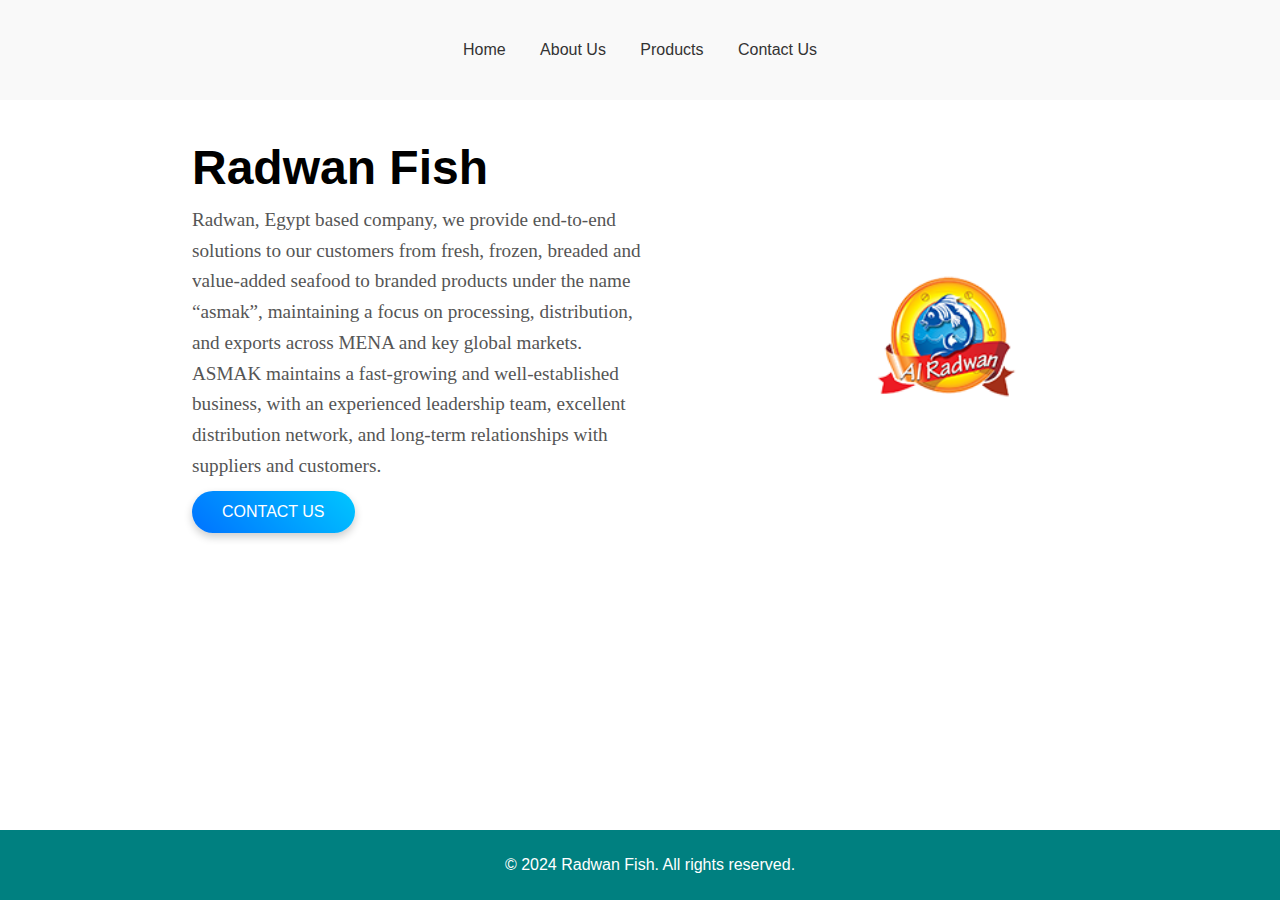
<file: index.html>
<!DOCTYPE html>
<html lang="en">
<head>
    <meta charset="UTF-8">
    <meta name="viewport" content="width=device-width, initial-scale=1.0">
    <title>Radwan Fish - Home</title>
    <link rel="stylesheet" href="styles.css">
    <script src="script.js" defer></script>
</head>
<body>
    <header>
        
        <nav>
            <ul>
                <li><a href="index.html" id="home-link">Home</a></li>
                <li><a href="about.html" id="about-link">About Us</a></li>
                <li><a href="products.html" id="products-link">Products</a></li>
                <li><a href="contact.html" id="contact-link">Contact Us</a></li>
            </ul>
        </nav>
    </header>
    
    <section id="home-main">
        <div id="main-2">
            <h1>Radwan Fish</h1>
            <p>Radwan, Egypt based company,  we provide end-to-end solutions to our customers from fresh, frozen, breaded and value-added seafood to branded products under the name “asmak”, maintaining a focus on processing, distribution, and exports across MENA and key global markets.
                ASMAK maintains a fast-growing and well-established business, with an experienced leadership team, excellent distribution network, and long-term relationships with suppliers and customers.
            </p>
            <button class="dynamic-btn">Contact Us</button>
        </div>
            <img src="../images/logoradwan.png" alt="Radwan Logo">
        
    </section>
    
    
    <footer>
        <p>&copy; 2024 Radwan Fish. All rights reserved.</p>
    </footer>
</body>
</html>
</file>
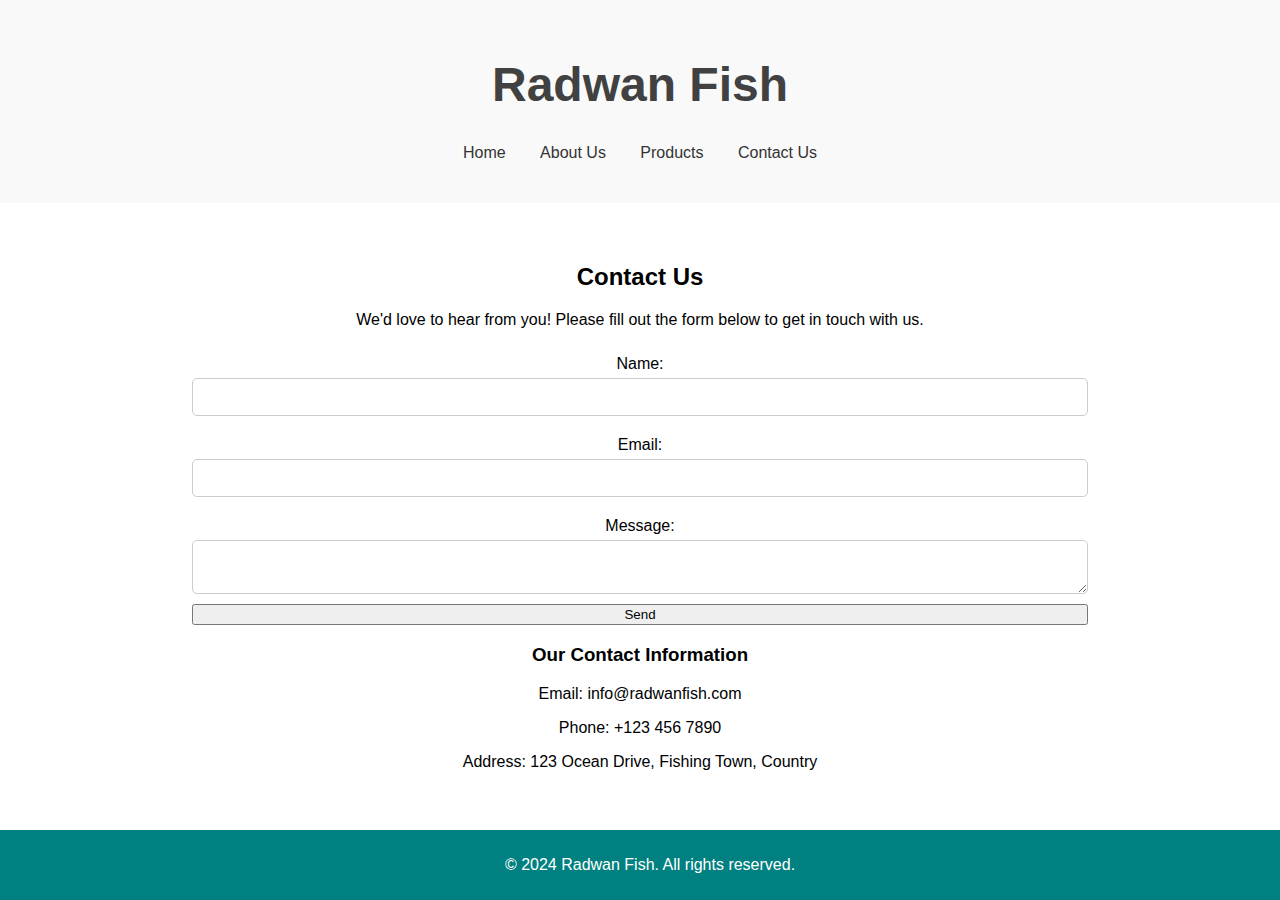
<file: contact.html>
<!DOCTYPE html>
<html lang="en">
<head>
    <meta charset="UTF-8">
    <meta name="viewport" content="width=device-width, initial-scale=1.0">
    <title>Radwan Fish - Contact Us</title>
    <link rel="stylesheet" href="styles.css">
    <script src="script.js" defer></script>
</head>
<body>
    <header>
        <h1>Radwan Fish</h1>
        <nav>
            <ul>
                <li><a href="index.html">Home</a></li>
                <li><a href="about.html">About Us</a></li>
                <li><a href="products.html">Products</a></li>
                <li><a href="contact.html">Contact Us</a></li>
            </ul>
        </nav>
    </header>
    
    <section id="contact">
        <h2>Contact Us</h2>
        <p>We'd love to hear from you! Please fill out the form below to get in touch with us.</p>
        <form>
            <label for="name">Name:</label>
            <input type="text" id="name" name="name" required>
            <label for="email">Email:</label>
            <input type="email" id="email" name="email" required>
            <label for="message">Message:</label>
            <textarea id="message" name="message" required></textarea>
            <button type="submit">Send</button>
        </form>
        <div id="contact-info">
            <h3>Our Contact Information</h3>
            <p>Email: info@radwanfish.com</p>
            <p>Phone: +123 456 7890</p>
            <p>Address: 123 Ocean Drive, Fishing Town, Country</p>
        </div>
    </section>
    
    <footer>
        <p>&copy; 2024 Radwan Fish. All rights reserved.</p>
    </footer>
</body>
</html>
</file>
<file: styles.css>
/* styles.css */

body {
    font-family: Arial, sans-serif;
    margin: 0;
    padding: 0;
    background-color: white;
}

header {
    background-color: #F9F9F9;
    color: #414141;
    padding: 25px 0;
    text-align: center;
}

nav ul {
    list-style: none;
    padding: 0;
    color: #333333;
    gap: 50px;
}

nav ul li {
    display: inline;
    margin: 0 15px;
    text-decoration: none;
}

nav ul li a {
    text-decoration: none;
    color: #333333;
}

nav ul li a:visited {
    color: #333333;
}

nav ul li a:hover {
    color: darkred;
}

h1 {
    font-size: 3rem;
}

section {
    padding: 20px;
    margin: 20px auto;
    width: 70%;
    background-color: white;
    text-align: center;
    position: relative;
}

#main-2 p {
    font-size: 1.2rem;
    line-height: 1.6;
    color: #555;
    margin: 20px 0;
    text-align: left;
    border-radius: 5px;
    max-width: 70%;
    overflow: hidden;
    font-family: Georgia, 'Times New Roman', Times, serif;
}

section img {
    width: 50rem;
    padding-right: 70px;
}

#home-main {
    display: flex;
    align-items: center;
    justify-content: space-between;
    gap: 20px;
    padding: 20px;
}

#main-2 {
    display: flex;
    flex-direction: column;
    align-items: flex-start;
    gap: 10px;
}

#main-2 h1, #main-2 p {
    margin: 0;
}

#Homepage-logo {
    justify-content: center;
    align-items: center;
    margin-top: 20px;
    width: 20px;
}

/* Responsive Design for Smaller Screens */
@media (max-width: 768px) {
    #home-main {
        flex-direction: column;
        align-items: center;
    }
    #main-2 p {
        font-size: 1rem;
        padding: 10px;
    }
    #home-main img {
        order: -1; 
        width: 80%;
        padding-right: 0;
        margin-bottom: 20px;
    }
}

@media (max-width: 480px) {
    #main-2 p {
        font-size: 0.9rem;
        padding: 8px;
    }
}


.product {
    margin-bottom: 20px;
    position: relative; /* Ensure relative positioning */
}

.product-price {
    position: absolute;
    bottom: 10px;
    left: 50%;
    transform: translateX(-50%);
    background-color: rgba(0, 0, 0, 0.8);
    color: white;
    padding: 5px 10px;
    border-radius: 5px;
    font-size: 14px;
    opacity: 0;
    transition: opacity 0.3s ease;
}

.product:hover .product-price {
    opacity: 1;
}

.product-details {
    display: none;
    position: absolute;
    bottom: 0;
    left: 50%;
    transform: translateX(-50%);
    background-color: rgba(255, 255, 255, 0.9);
    border: 1px solid #ccc;
    border-radius: 5px;
    padding: 10px;
    width: 80%;
    z-index: 100;
}

.product:hover .product-details {
    display: block;
}

form {
    display: flex;
    flex-direction: column;
}

form label {
    margin: 10px 0 5px;
}

form input[type="text"],
form input[type="email"],
form textarea {
    padding: 10px;
    margin-bottom: 10px;
    border: 1px solid #ccc;
    border-radius: 5px;
    font-size: 14px;
}

form button.dynamic-btn {
    position: relative;
    padding: 10px 20px;
    background: linear-gradient(45deg, #ff6b6b, #f06595);
    color: white;
    border: none;
    border-radius: 5px;
    cursor: pointer;
    transition: all 0.3s ease;
    overflow: hidden;
}

form button.dynamic-btn::before {
    content: '';
    position: absolute;
    top: var(--y, 0);
    left: var(--x, 0);
    width: 0;
    height: 0;
    background: radial-gradient(circle, rgba(255,255,255,0.5), rgba(255,255,255,0));
    transition: all 0.3s ease;
    opacity: 0;
    transform: translate(-50%, -50%);
    pointer-events: none;
}

form button.dynamic-btn:hover {
    background: linear-gradient(45deg, #00c6ff, #0072ff);
}

form button.dynamic-btn:hover::before {
    width: 200%;
    height: 200%;
    opacity: 0.5;
}
.dynamic-btn {
    padding: 12px 30px;
    font-size: 1rem;
    border-radius: 50px;
    background: linear-gradient(45deg, #0072ff, #00c6ff);
    color: white;
    border: none;
    cursor: pointer;
    transition: background 0.3s ease, transform 0.3s ease;
    text-transform: uppercase;
    box-shadow: 0 4px 8px rgba(0, 0, 0, 0.2);
    outline: none;
}

.dynamic-btn:hover {
    background: linear-gradient(45deg, #0056b3, #0092d6);
    transform: scale(1.05);
}

.dynamic-btn:active {
    background: linear-gradient(45deg, #003d7a, #007bbf);
    transform: scale(0.98);
}

.hidden {
    display: none;
}

footer {
    text-align: center;
    padding: 10px;
    background-color: #008080;
    color: white;
    position: fixed; /* Fixed position at the bottom */
    bottom: 0;
    width: 100%;
    border-top: 2px solid #fff; /* Add top border */
}
</file>
